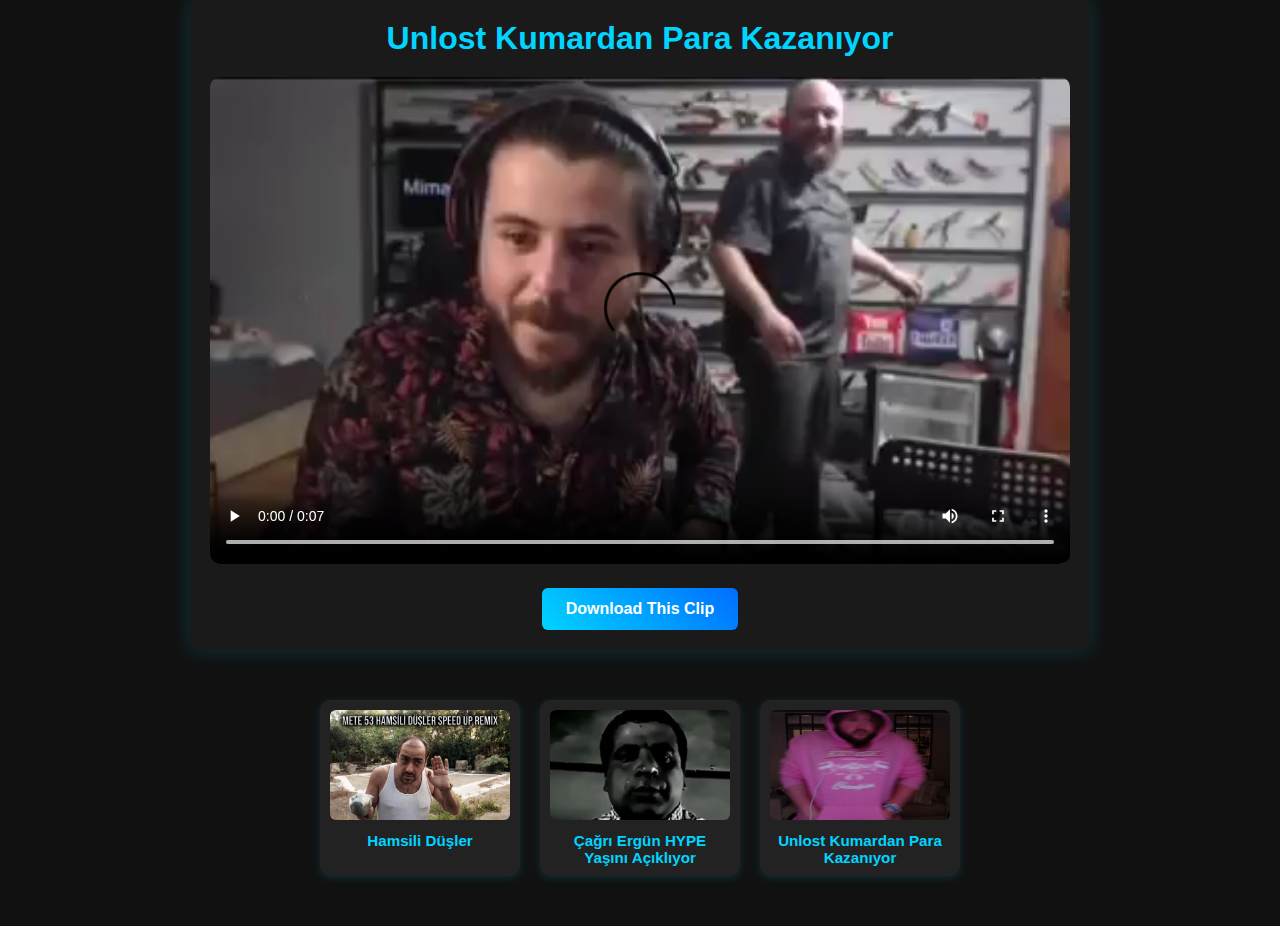
<file: video4.html>
<!DOCTYPE html>
<html lang="en">
<head>
  <meta charset="UTF-8">
  <title>Unlost Kumardan Para Kazanıyor</title>
  <link rel="stylesheet" href="css/video.css">
</head>
<body>
  <div class="video-page-container">
    <h2 class="video-page-title">Unlost Kumardan Para Kazanıyor</h2>

    <video class="video-player" controls>
      <source src="videos/video4.mp4" type="video/mp4">
    </video>

    <button class="download-button" onclick="downloadVideo(event, 'videos/video4.mp4')">Download This Clip</button>
  </div>

  <div class="other-videos-bar">
    <a href="video2.html" class="other-clip">
      <img src="img/tmb2.jpg" alt="Clip 2">
      <span>Hamsili Düşler</span>
    </a>
    <a href="video3.html" class="other-clip">
      <img src="img/tmb3.jpg" alt="Clip 3">
      <span>Çağrı Ergün HYPE Yaşını Açıklıyor</span>
    </a>
    <a href="video1.html" class="other-clip">
        <img src="img/tmb1.jpg" alt="Clip 1">
        <span>Unlost Kumardan Para Kazanıyor</span>
      </a>
  </div>

  <script src="js/script.js"></script>
</body>
</html>
</file>
<file: css/video.css>
* {
    margin: 0;
    padding: 0;
    box-sizing: border-box;
  }
  
  body {
    margin: 0;
    padding: 0;
    font-family: Arial, sans-serif;
    background-color: #111111;
    color: #e6e6e6;
  }
  
  .video-page-container {
    max-width: 900px;
    margin: 0 auto 40px auto;
    padding: 20px;
    background: #1a1a1a;
    border-radius: 10px;
    box-shadow: 0 0 20px rgba(0, 212, 255, 0.2);
    text-align: center;
  }
  
  .video-page-title {
    font-size: 2em;
    margin-bottom: 20px;
    color: #00d4ff;
  }
  
  .video-player {
    width: 100%;
    max-height: 500px;
    border-radius: 10px;
    margin-bottom: 20px;
  }
  
  .download-button {
    padding: 12px 24px;
    font-size: 1em;
    font-weight: bold;
    color: white;
    background: linear-gradient(45deg, #00d4ff, #006eff);
    border: none;
    border-radius: 6px;
    cursor: pointer;
    transition: 0.2s ease;
  }
  
  .download-button:hover {
    background: linear-gradient(45deg, #006eff, #00d4ff);
  }
  
  .other-videos-bar {
    max-width: 1100px;
    margin: 40px auto;
    padding: 10px;
    display: flex;
    justify-content: center;
    gap: 20px;
    flex-wrap: wrap;
  }
  
  .other-clip {
    width: 200px;
    text-align: center;
    text-decoration: none;
    color: #e6e6e6;
    background: #222;
    padding: 10px;
    border-radius: 10px;
    box-shadow: 0 2px 8px rgba(0,212,255,0.15);
    transition: transform 0.2s;
  }
  
  .other-clip:hover {
    transform: scale(1.05);
    box-shadow: 0 2px 16px rgba(0,212,255,0.3);
  }
  
  .other-clip img {
    width: 100%;
    height: 110px;
    object-fit: cover;
    border-radius: 6px;
  }
  
  .other-clip span {
    display: block;
    margin-top: 8px;
    font-size: 0.95em;
    font-weight: bold;
    color: #00d4ff;
  }
</file>
